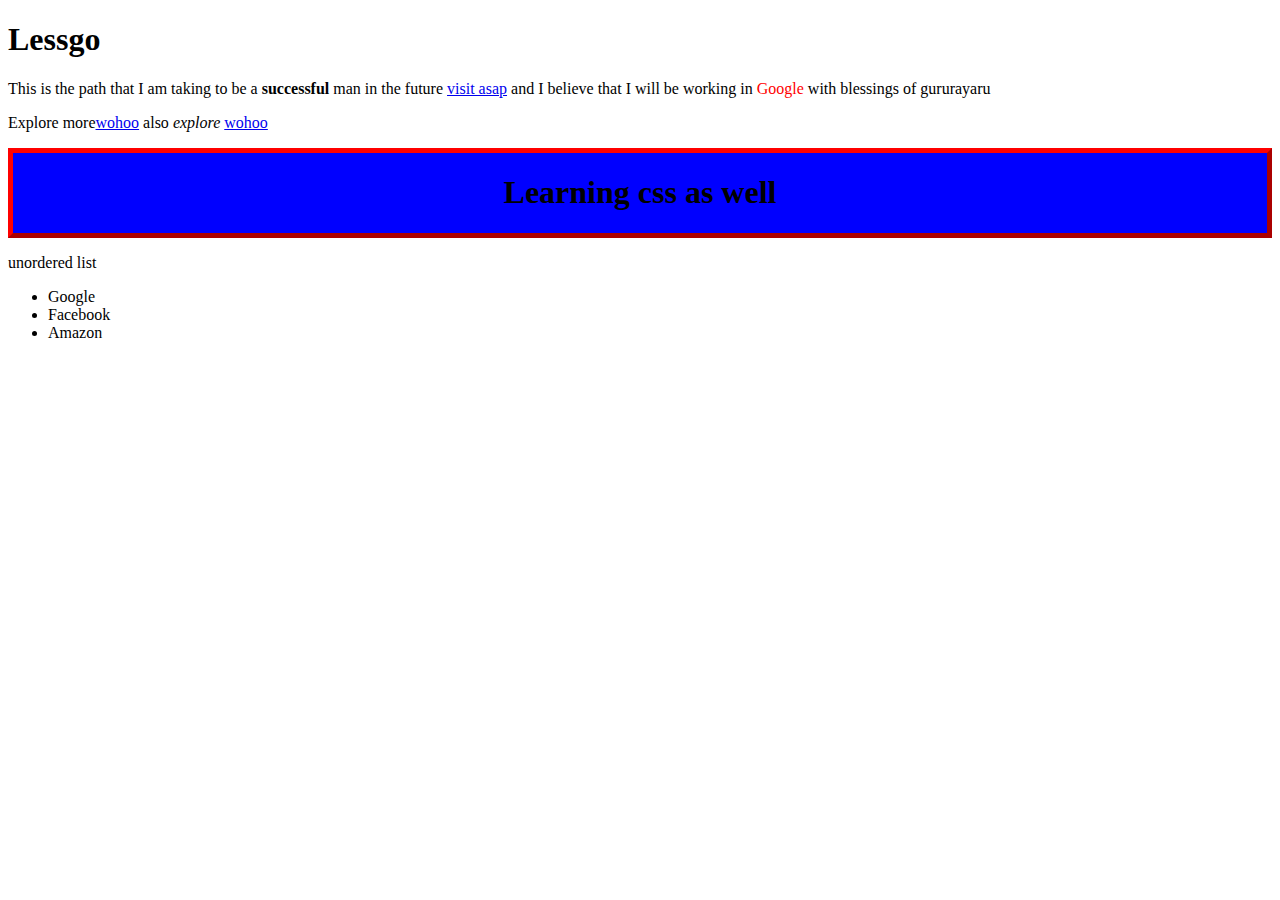
<file: mysite/site/dj4e.htm>
<!DOCTYPE html>
<html lang="en">
<head>
    <title> ... 06cbd4 ... </title>
    <meta charset="UTF-8">
    <style>
     .eg {
        border: 5px outset red;
        background-color:blue;
        text-align:center;
        }
    </style>
</head>
<body>
    <h1>Lessgo</h1>
    <p>This is the path that I am taking to be a <strong> successful </strong> man in the future <a href="https://www.google.com">visit asap</a> and I believe that I will be working in <span style="color:Red">Google</span> with blessings of gururayaru</p>
    <p>Explore more<a href="https://www.espncricinfo.com">wohoo</a> also <em>explore</em> <a href="https://www.cricbuzz.com">wohoo</a></p>
    <div class="eg">
        <h1>Learning css as well</h1>
    </div>
    <p>unordered list</p>
    <ul>
        <li>Google</li>
        <li>Facebook</li>
        <li>Amazon</li>
    </ul>
</body>
</html>
</file>
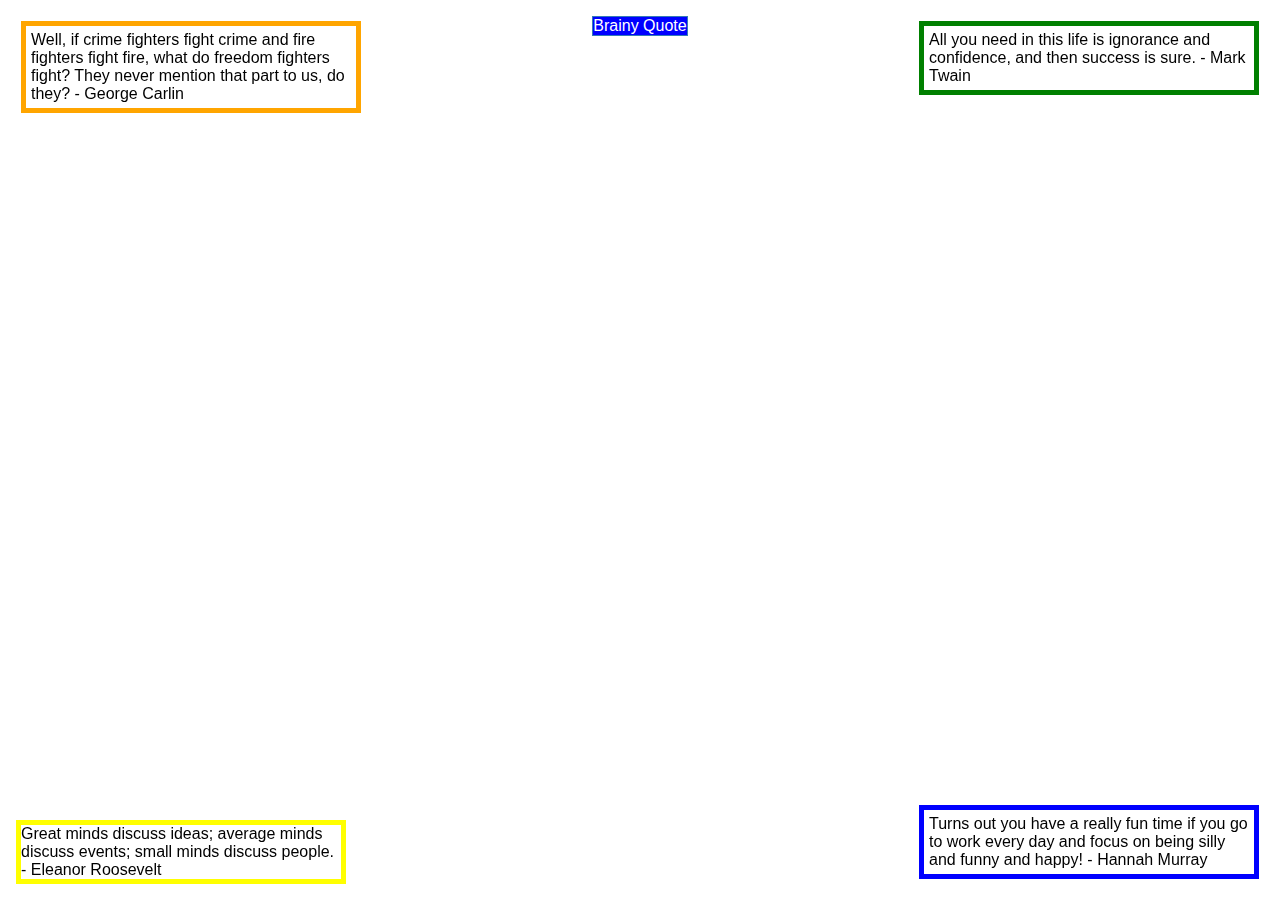
<file: mysite/site/subfolder/hello.html>
<!DOCTYPE html>
<html>
<head>
  <title>Blocks</title>
  <!-- Do not change this file - add your CSS styling
       rules to the blocks.css file included below -->
  <link type="text/css" rel="stylesheet" href="blocks.css">
</head>
<body>
<div id="one">
Turns out you have a really fun time if you
go to work every day and focus on being
silly and funny and happy! - Hannah Murray
</div>
<div id="two">
All you need in this life is ignorance and confidence,
and then success is sure. - Mark Twain
</div>
<div id="three">
Well, if crime fighters fight crime and fire fighters
fight fire, what do freedom fighters fight? They never
mention that part to us, do they? - George Carlin
</div>
<div id="four">
Great minds discuss ideas; average minds discuss events;
small minds discuss people. - Eleanor Roosevelt
</div>
<p id="link">
<a href="https://www.brainyquote.com/" target="_blank">
Brainy Quote
</a>
</p>
</body>
</html>
</file>
<file: mysite/site/subfolder/blocks.css>
/* This is a partial blocks.css, you need to add more rules
   to this file to complete the assignment.  Do not add any CSS
   styling to the original index.htm / start.htm */

body {
    font-family: "Helvetica Neue", Helvetica, Arial, sans-serif;
}

/* Here is one of many  CSS rules you will need... */
#one {
    border:5px blue solid;
    right: 1em;
    width:25%;
    margin:5px;
    padding:5px;
    bottom:1em;
    position: fixed;
}

#two {
    border:5px green solid;
    right: 1em;
    width:25%;
    top:1em;
    margin:5px;
    padding:5px;
    position: fixed;
}

#three {
    border:5px orange solid;
    left: 1em;
    width:25%;
    margin:5px;
    padding:5px;
    top:1em;
    position: fixed;
}

#four {
    border:5px yellow solid;
    left: 1em;
    width:25%;
    bottom:1em;
    position: fixed;
}

#link  {
    text-align:center;
}

#link a{
    font-family: helvetica neue,Helvetica,Arial,sans-serif;
    display:inline-block;
    color:#fff;
    background-color:Blue;
    border:1px solid blue;
    text-decoration:none;
    border-color:#337ab7;
}
</file>
